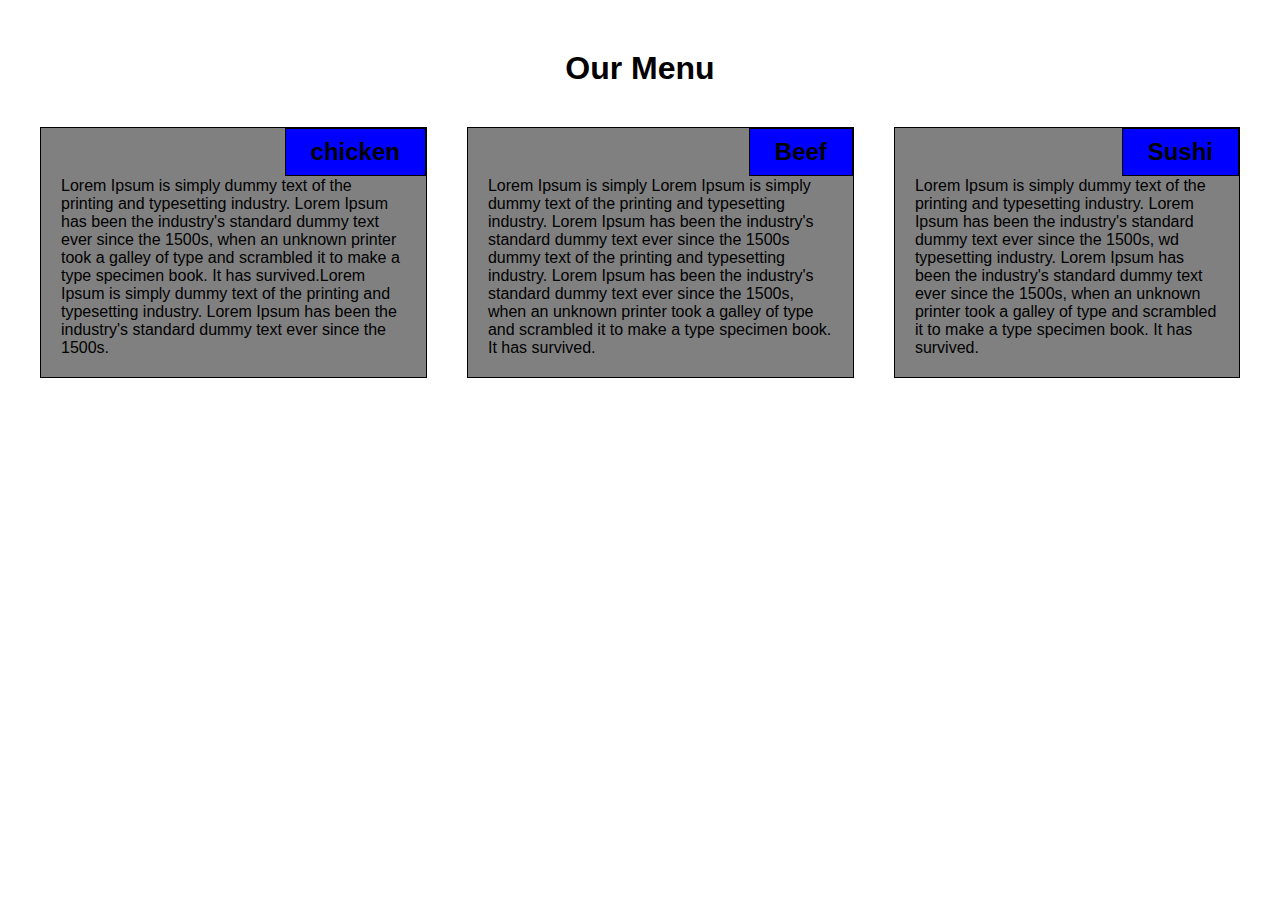
<file: module2-solution/index.html>
<!DOCTYPE html>
<html>
<head>
	<meta charset="utf-8">
	<meta name="viewport" content="width=device-width, initial-scale=1">
	<link rel="stylesheet" type="text/css" href="./css/style.css">
	<title>Menu</title>
</head>
<body>
<h1>Our Menu</h1>
<div class="row">
	<div class="item1 card">
		<h2>chicken</h2>
		<p>Lorem Ipsum is simply dummy text of the printing and typesetting industry. Lorem Ipsum has been the industry's standard dummy text ever since the 1500s, when an unknown printer took a galley of type and scrambled it to make a type specimen book. It has survived.Lorem Ipsum is simply dummy text of the printing and typesetting industry. Lorem Ipsum has been the industry's standard dummy text ever since the 1500s.</p>
	</div>
	<div class="item2 card">
		<h2>Beef</h2>
		<p>Lorem Ipsum is simply Lorem Ipsum is simply dummy text of the printing and typesetting industry. Lorem Ipsum has been the industry's standard dummy text ever since the 1500s dummy text of the printing and typesetting industry. Lorem Ipsum has been the industry's standard dummy text ever since the 1500s, when an unknown printer took a galley of type and scrambled it to make a type specimen book. It has survived.</p>
	</div>
	<div class="item3 card">
		<h2>Sushi</h2>
		<p>Lorem Ipsum is simply dummy text of the printing and typesetting industry. Lorem Ipsum has been the industry's standard dummy text ever since the 1500s, wd typesetting industry. Lorem Ipsum has been the industry's standard dummy text ever since the 1500s, when an unknown printer took a galley of type and scrambled it to make a type specimen book. It has survived.</p>
	</div>
</div>
</body>
</html>
</file>
<file: module2-solution/css/style.css>
*{
    margin: 0;
    padding: 0;
    box-sizing: border-box;
    font-family: sans-serif;
}
h1{
    text-align: center;
    margin-top: 50px;
}
.row{
    display: flex;
    padding: 20px;
}
.card{
    border: 1px solid black;
    background-color: gray;
    padding: 20px;
    margin: 20px;
    position: relative;
}
h2{
    position: absolute;
    top: 0;
    right: 0;
    padding: 9px 25px;
    background-color: blue;
    border: 1px solid black;
}
p{
    padding-top: 29px;
}

@media (min-width: 768px) and (max-width: 991px){
    .row{
        display: flex;
        flex-wrap: wrap;
    }
    .card{
        flex: 1 1 33.33%;
    }
}

@media (max-width: 767px){
    .row{
        display: grid;
    }
}
</file>
